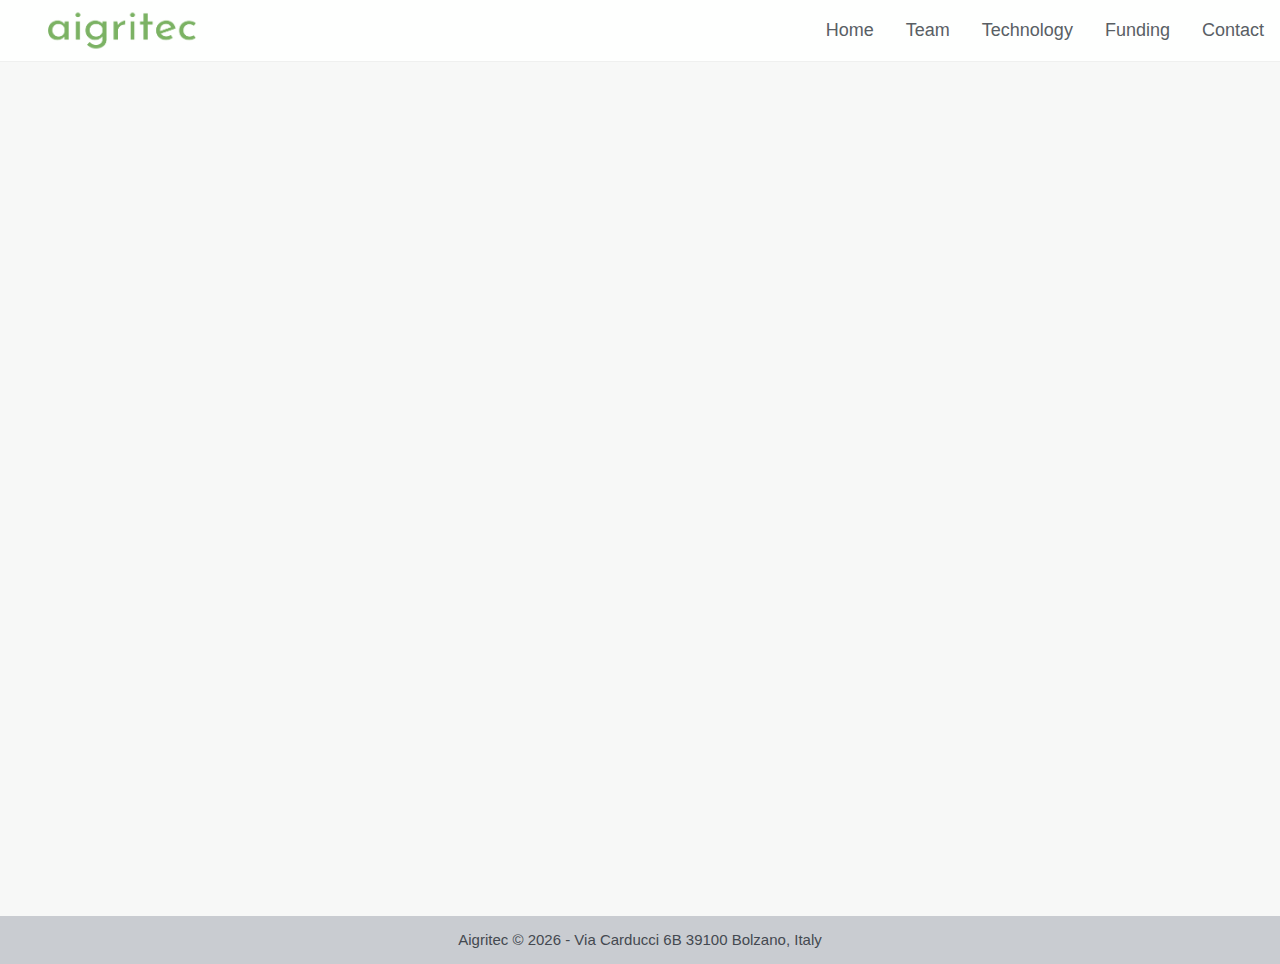
<file: index.html>
<!doctype html><html lang="en"><head><meta charset="utf-8"/><link href="https://maxcdn.bootstrapcdn.com/font-awesome/4.7.0/css/font-
awesome.min.css" rel="stylesheet" integrity="sha384-
wvfXpqpZZVQGK6TAh5PVlGOfQNHSoD2xbE+QkPxCAFlNEevoEH3Sl0sibVcOQVnN" crossorigin="anonymous"><link rel="icon" href="/logomini.png"/><meta name="viewport" content="width=device-width,initial-scale=1"/><meta name="theme-color" content="#000000"/><meta name="description" content="Web site created using create-react-app"/><link rel="apple-touch-icon" href="/logo192.png"/><link rel="manifest" href="/manifest.json"/><title>Aigritec</title><link href="/static/css/main.3ff71ec6.chunk.css" rel="stylesheet"></head><body><noscript>You need to enable JavaScript to run this app.</noscript><div id="root"></div><script>!function(e){function t(t){for(var n,i,l=t[0],a=t[1],f=t[2],p=0,s=[];p<l.length;p++)i=l[p],Object.prototype.hasOwnProperty.call(o,i)&&o[i]&&s.push(o[i][0]),o[i]=0;for(n in a)Object.prototype.hasOwnProperty.call(a,n)&&(e[n]=a[n]);for(c&&c(t);s.length;)s.shift()();return u.push.apply(u,f||[]),r()}function r(){for(var e,t=0;t<u.length;t++){for(var r=u[t],n=!0,l=1;l<r.length;l++){var a=r[l];0!==o[a]&&(n=!1)}n&&(u.splice(t--,1),e=i(i.s=r[0]))}return e}var n={},o={1:0},u=[];function i(t){if(n[t])return n[t].exports;var r=n[t]={i:t,l:!1,exports:{}};return e[t].call(r.exports,r,r.exports,i),r.l=!0,r.exports}i.m=e,i.c=n,i.d=function(e,t,r){i.o(e,t)||Object.defineProperty(e,t,{enumerable:!0,get:r})},i.r=function(e){"undefined"!=typeof Symbol&&Symbol.toStringTag&&Object.defineProperty(e,Symbol.toStringTag,{value:"Module"}),Object.defineProperty(e,"__esModule",{value:!0})},i.t=function(e,t){if(1&t&&(e=i(e)),8&t)return e;if(4&t&&"object"==typeof e&&e&&e.__esModule)return e;var r=Object.create(null);if(i.r(r),Object.defineProperty(r,"default",{enumerable:!0,value:e}),2&t&&"string"!=typeof e)for(var n in e)i.d(r,n,function(t){return e[t]}.bind(null,n));return r},i.n=function(e){var t=e&&e.__esModule?function(){return e.default}:function(){return e};return i.d(t,"a",t),t},i.o=function(e,t){return Object.prototype.hasOwnProperty.call(e,t)},i.p="/";var l=this["webpackJsonpaigritec-website"]=this["webpackJsonpaigritec-website"]||[],a=l.push.bind(l);l.push=t,l=l.slice();for(var f=0;f<l.length;f++)t(l[f]);var c=a;r()}([])</script><script src="/static/js/2.2d7ec3cd.chunk.js"></script><script src="/static/js/main.efcd5457.chunk.js"></script></body></html>
</file>
<file: static/css/main.3ff71ec6.chunk.css>
.header{display:grid;grid-template-columns:-webkit-min-content auto;grid-template-columns:min-content auto;align-items:center;background-color:#fff;border-bottom:1px solid #eee;opacity:.88;position:fixed;left:0;top:0;right:0;transition:all .5s;z-index:997}.header .header-logo{padding:.5rem 3rem}.header .header-logo img{max-height:45px}@media screen and (max-width:880px){.header .header-logo{padding:.5rem 1rem}}.header-nav .header-nav-menu{height:100%;float:right;display:flex;align-items:center}.header-nav .header-nav-menu li{padding:1rem}.header-nav .header-nav-menu li a{color:#444950;font-weight:500;font-size:18px;font-family:Helvetica}.header-dropdown{display:flex;justify-content:flex-end}.header-dropdown svg{cursor:pointer;float:right;padding:1rem;font-size:25px}.header-dropdown-menu{grid-column:1/-1}.header-dropdown-menu li{text-align:right}.header-dropdown-menu li a{padding:.5rem;color:#444950;font-weight:500;font-size:18px;font-family:Helvetica;display:block}.footer{height:3rem;background-color:#c9ccd1;display:flex;justify-content:center;align-items:center;text-align:center}.footer .footer-text{color:#444950;font-size:15px}.container{min-height:100vh;padding:0 2rem;margin-bottom:1rem}.content{min-height:100%}body{margin:0;font-family:-apple-system,BlinkMacSystemFont,"Segoe UI","Roboto","Oxygen","Ubuntu","Cantarell","Fira Sans","Droid Sans","Helvetica Neue",sans-serif;-webkit-font-smoothing:antialiased;-moz-osx-font-smoothing:grayscale;color:#777;background-color:#f7f8f7;font-family:"Roboto",sans-serif;font-size:16px;font-weight:400;line-height:1.625em;position:relative}code{font-family:source-code-pro,Menlo,Monaco,Consolas,"Courier New",monospace}body,html{height:100%}ol,ul{margin:0;padding:0;list-style:none}a,a:focus,a:hover{text-decoration:none;outline:0}img{vertical-align:middle;border-style:none}h1,h2,h3,h4,h5,h6{line-height:1.2em!important}h1,h2,h3,h4,h5,h6,p{font-family:Helvetica;color:#444950}.page{display:grid;grid-template-rows:12rem auto;align-items:center}.page .page-title{margin-left:4rem}.page .page-title h1{padding-top:1rem;font-size:50px;margin-bottom:0}.page .page-content{justify-self:center;width:100%}@media screen and (min-width:1200px){.page .page-content{width:65%}}@media screen and (max-width:800px){.page .page-title{justify-self:center;margin-left:0}}.center{text-align:center}.slide-left-enter{transform:translateX(100%)}.slide-left-enter.slide-left-enter-active{transform:translateX(0);transition:transform 2s ease-in-out;-webkit-transition:transform 2s ease-in-out;-o-transition:transform 2s ease-in-out;-moz-transition:transform 2s ease-in-out}.slide-right-enter{transform:translateX(-100%)}.slide-right-enter.slide-right-enter-active{transform:translateX(0);transition:transform 2s ease-in-out;-webkit-transition:transform 2s ease-in-out;-o-transition:transform 2s ease-in-out;-moz-transition:transform 2s ease-in-out}.index{height:100%}.index .index-content{background-size:100%;background-repeat:no-repeat;height:100%;display:flex;justify-content:center;align-items:center}.index .index-content .index-content-text{padding:2.5rem;width:45%;opacity:.95;color:#444950;background:#6aa84f;background:#bbd9ab}.index .index-content .index-content-text h2{line-height:1.2em!important;margin-bottom:0;margin-top:0;text-align:left;font-size:45px;font-weight:400}.index .index-content .index-content-text h4{margin-top:20px;text-align:left;font-size:20px;font-weight:400}.index-mobile{background-color:#f7f8f7}.index-mobile .index-mobile-image,.index-mobile .index-mobile-image img{width:100%;height:100%}.index-mobile .index-mobile-landing{position:relative;color:#fff}.index-mobile .index-mobile-landing .index-mobile-landing-box{will-change:transform}.index-mobile .index-mobile-landing .index-mobile-landing-box:nth-child(2){display:none}.index-mobile .index-mobile-landing .index-mobile-landing-text{position:absolute;top:50%;left:50%;transform:translate(-50%,-50%);overflow-x:hidden;display:grid;width:100%}.index-mobile .index-mobile-landing .index-mobile-landing-text .text-box{padding:.5rem 2rem;background-color:#f7f8f7}.index-mobile .index-mobile-landing .index-mobile-landing-text .text-1{position:relative;top:10px;margin-right:2rem;display:inline-block;border-radius:0 10rem 0 0}.index-mobile .index-mobile-landing .index-mobile-landing-text .text-2{margin-left:2rem;border-radius:0 0 0 10rem}@media screen and (min-width:550px){.index-mobile .index-mobile-landing .index-mobile-landing-text .text-2{display:inline-block}}.index-mobile .index-mobile-landing .index-mobile-landing-text h1{color:#4caf50;margin:0;font-size:30px}@media screen and (max-width:880px){.index-mobile .index-mobile-landing .index-mobile-landing-text h1{font-size:20px;font-size:5vw}}@media screen and (max-width:330px){.index-mobile .index-mobile-landing .index-mobile-landing-text h1{font-size:20px;font-size:4w}}.index-mobile .index-mobile-technology{display:grid;background-size:100%;min-height:20vh}.index-mobile .index-mobile-technology .index-mobile-technology-description{padding:0 1rem;background:rgba(0,0,0,.4);display:flex;flex-direction:column}.index-mobile .index-mobile-technology .index-mobile-technology-description h4{margin-top:1rem;color:#fff;padding-top:2rem}.index-mobile .index-mobile-technology .index-mobile-technology-description .index-mobile-technology-link{align-self:center}.index-mobile .index-mobile-technology .index-mobile-technology-description .index-mobile-technology-link button{color:#fff;padding:.5rem 1rem;margin-bottom:1rem;background:hsla(0,0%,100%,.2);border:1px solid #fff;border-radius:4px;cursor:pointer}.index-mobile>*{margin-bottom:1rem}.team{background-color:#fff}.team .team-grid{display:grid;grid-template-columns:repeat(auto-fit,minmax(15rem,1fr))}.team-member{display:grid;justify-items:center;align-items:center;padding:2rem}.team-member img{border-radius:50%;font-size:20px;width:150px;height:150px}.team-member h4{margin:15px 0 0;font-size:20px;font-weight:400}.team-member p{margin:0;font-size:16px;font-weight:700}.technology{margin-bottom:2rem}.technology .technology-grid{display:grid;grid-gap:2rem}.technology-showcase{position:relative}.technology-showcase .technology-showcase-image{width:100%;max-height:30rem}.technology-showcase .technology-showcase-banner{position:absolute;top:0;left:0;width:40%;height:100%;background:rgba(187,217,171,.9);transition:width .5s;-webkit-transition:width .5s;-o-transition:width .5s;-moz-transition:width .5s}.technology-showcase .technology-showcase-banner .text{padding:2rem;max-width:20vw}.technology-showcase .technology-showcase-banner .text h2{font-size:35px}@media screen and (max-width:1200px){.technology-showcase .technology-showcase-banner .text{max-width:30vw}}.technology-showcase:hover .technology-showcase-banner{width:50%}.technology-mobile-showcase .technology-showcase-image{width:100%}.technology-mobile-showcase .technology-showcase-banner{border:1px solid #000;padding:1rem}.technology-mobile-showcase .technology-showcase-banner h2{margin-top:1rem;font-size:5vw}.technology-mobile-showcase .technology-showcase-banner p{font-size:3vw}.funding .funding-grid{display:grid;grid-gap:2rem;grid-template-columns:repeat(auto-fit,minmax(10rem,22rem));justify-content:center}.funding-showcase{background-color:#fff;display:grid;grid-template-rows:-webkit-min-content minmax(16rem,1fr);grid-template-rows:min-content minmax(16rem,1fr);box-shadow:0 10px 30px 0 rgba(0,0,0,.08)}.funding-showcase p{color:#777;font-family:"Roboto",sans-serif;font-size:16px}.funding-showcase .funding-showcase-header{border-bottom:1px solid #eee;padding:2rem}.funding-showcase .funding-showcase-header h3,.funding-showcase .funding-showcase-header p{margin:0}.funding-showcase .funding-showcase-content{padding:2rem}.funding-showcase:hover .funding-showcase-header{background-color:#fafafa;border-bottom:1px solid #a9a9a9}.contact{display:grid;grid-template-columns:1fr 1fr;grid-gap:2rem}@media screen and (max-width:1200px){.contact{grid-template-columns:1fr}}.form-container .form-title{text-align:center}.form-container .form-group{display:flex;flex-wrap:wrap;flex-direction:row;justify-content:space-between}.form-container .form-group label{order:-1;flex:1 0 100%}.form-container .form-group input,.form-container .form-group textarea{flex-grow:1;padding:12px 20px;margin:8px 0;display:inline-block;border:1px solid #ccc;border-radius:4px;box-sizing:border-box}.form-container .form-group .form-name{flex-grow:0.48}@media screen and (max-width:600px){.form-container .form-group .form-name{flex-grow:1}}.form-container .form-group textarea{resize:none}.form-container .form-group input:focus{border-color:#4caf50}.form-container button{color:#fff;background-color:#4caf50;padding:.5rem 1rem;border:none;border-radius:4px}.form-container button:hover{background-color:#45a049;cursor:pointer}.map-container{margin-top:2rem;display:grid;grid-template-rows:-webkit-min-content 20rem;grid-template-rows:min-content 20rem}.map-container .map{height:100%;width:100%;border:5px solid #fff}.contact-info .contact-info-title{text-align:center}.contact-info .contact-info-boxes{display:grid;margin-top:2.3rem}.contact-info .contact-info-boxes .contact-info-box{margin:1rem 0;padding:1rem 2rem;display:grid;grid-gap:2rem;justify-content:center;text-align:center;align-items:center}.contact-info .contact-info-boxes .contact-info-box svg{width:3rem;justify-self:center;font-size:25px}.contact-info .contact-info-boxes .contact-info-box .contact-info-box-text{display:grid}.contact-info .contact-info-boxes .contact-info-box .contact-info-box-text h3,.contact-info .contact-info-boxes .contact-info-box .contact-info-box-text p{margin:0}
/*# sourceMappingURL=main.3ff71ec6.chunk.css.map */
</file>
